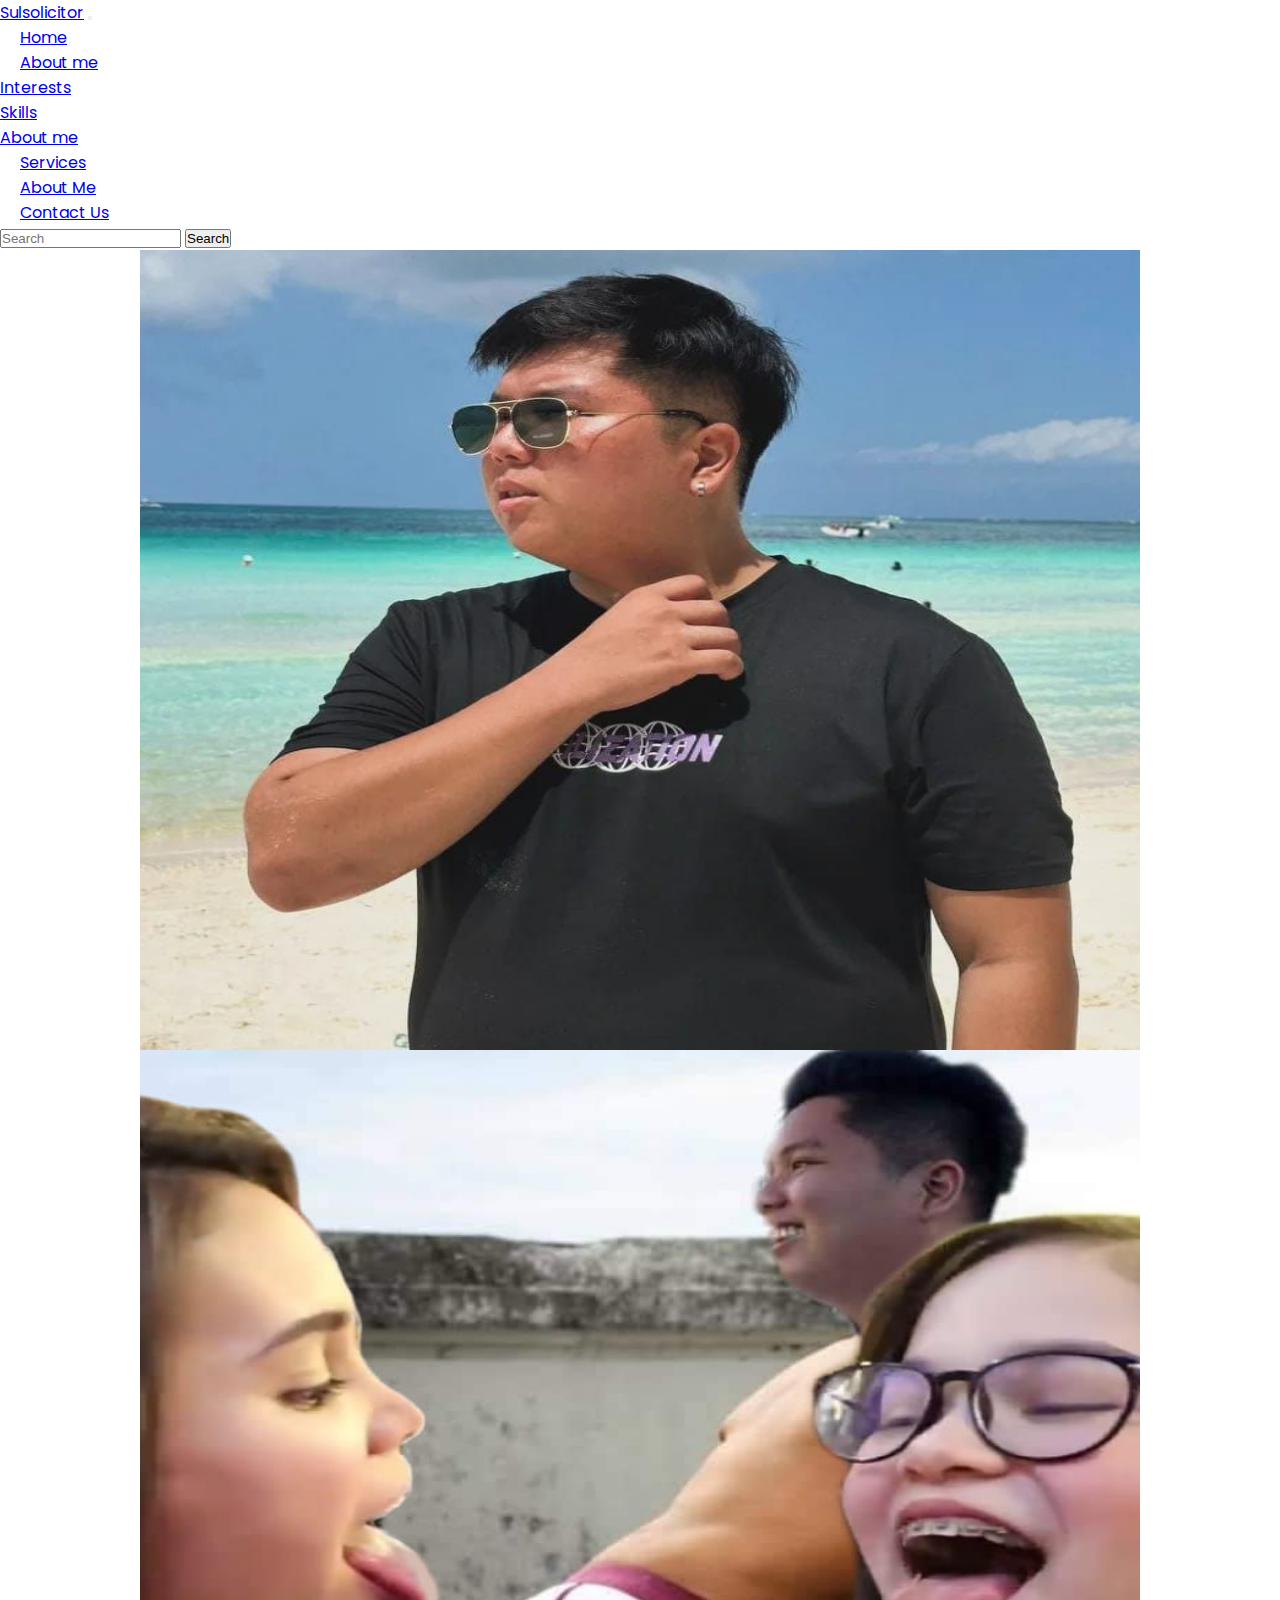
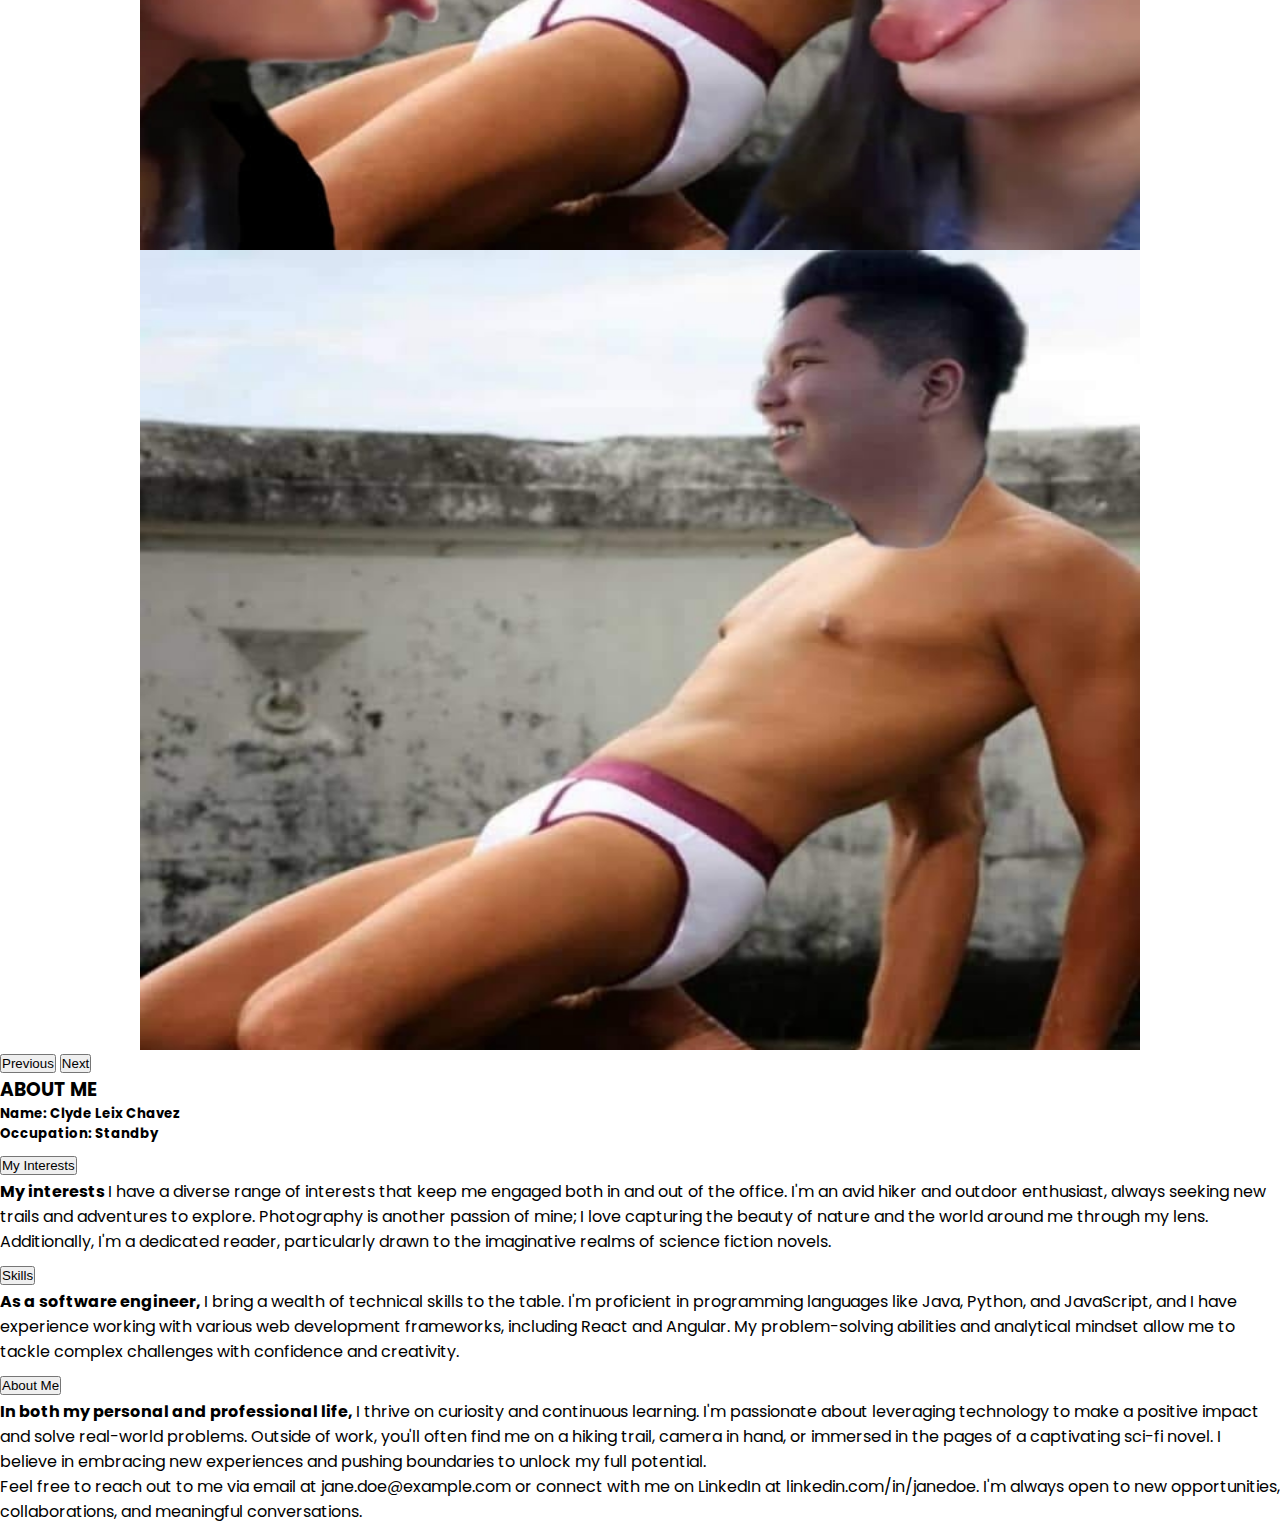
<file: index.html>
<!DOCTYPE html>
<html lang="en">
<head>
    <meta charset="UTF-8">
    <meta name="viewport" content="width=device-width, initial-scale=1.0">
    <title>Bootstrap 5</title>

    <!-- link ng bootstrap every time na nag rarun yung website -->
    <link href="https://cdn.jsdelivr.net/npm/bootstrap@5.0.2/dist/css/bootstrap.min.css" rel="stylesheet" integrity="sha384-EVSTQN3/azprG1Anm3QDgpJLIm9Nao0Yz1ztcQTwFspd3yD65VohhpuuCOmLASjC" crossorigin="anonymous">
    
    <link rel="stylesheet" href="index.css">

</head>
<body>
    <nav class="navbar navbar-expand-lg navbar-light bg-light">
        <div class="container-fluid">
          <a class="navbar-brand" href="#">Sulsolicitor</a>
          <button class="navbar-toggler" type="button" data-bs-toggle="collapse" data-bs-target="#navbarNavDropdown" aria-controls="navbarNavDropdown" aria-expanded="false" aria-label="Toggle navigation">
            <span class="navbar-toggler-icon"></span>
          </button>
          <div class="collapse navbar-collapse" id="navbarNavDropdown">
            <ul class="navbar-nav mx-auto">
              <li class="nav-item">
                <a class="nav-link active" aria-current="page" href="#">Home</a>
              </li>
              <li class="nav-item dropdown">
                <a class="nav-link dropdown-toggle" href="#" id="navbarDropdownMenuLink" role="button" data-bs-toggle="dropdown" aria-expanded="false">
                  About me
                </a>
                <ul class="dropdown-menu" aria-labelledby="navbarDropdownMenuLink">
                  <li><a class="dropdown-item" href="#collapseOne">Interests</a></li>
                  <li><a class="dropdown-item" href="#accordionExample">Skills</a></li>
                  <li><a class="dropdown-item" href="#collapseThree">About me</a></li>
                </ul>
              </li>
              <li class="nav-item">
                <a class="nav-link" href="https://hotelsogo.com">Services</a>
              </li>
              <li class="nav-item">
                <a class="nav-link" href="https://www.facebook.com">About Me</a>
              </li>
              <li class="nav-item">
                <a class="nav-link" href="https://linkedin.com">Contact Us</a>
              </li>
            </ul>
            <form class="d-flex">
                <input class="form-control me-2" type="search" placeholder="Search" aria-label="Search">
                <button class="btn btn-outline-success" type="submit">Search</button>
              </form>
          </div>
        </div>
      </nav>

      

<div id="carouselExampleControls" class="carousel slide" data-bs-ride="carousel">
    <div class="carousel-inner">
      <div class="carousel-item active">
        <img src="434152010_1122388419032468_2340266673994606036_n.jpg" height="800px" width="1000px" alt="...">
      </div>
      <div class="carousel-item">
        <img src="91066371_239334754004510_3184715999421136896_n.jpg"height="800px" width="1000px" alt="...">
      </div>
      <div class="carousel-item">
        <img src="81384347_164114021526584_6052540352441614336_n.jpg"height="800px" width="1000px" alt="...">
      </div>
    </div>
    <button class="carousel-control-prev" type="button" data-bs-target="#carouselExampleControls" data-bs-slide="prev">
      <span class="carousel-control-prev-icon" aria-hidden="true"></span>
      <span class="visually-hidden">Previous</span>
    </button>
    <button class="carousel-control-next" type="button" data-bs-target="#carouselExampleControls" data-bs-slide="next">
      <span class="carousel-control-next-icon" aria-hidden="true"></span>
      <span class="visually-hidden">Next</span>
    </button>
  </div>

  
  <div class="x" id="accordionExample">
    <h3>ABOUT ME</h3>
    <h5>Name: Clyde Leix Chavez</h5>
    <h5> Occupation: Standby</h5>
    <div class="accordion-item">
      <h2 class="accordion-header" id="headingOne">
        <button class="accordion-button" type="button" data-bs-toggle="collapse" data-bs-target="#collapseOne" aria-expanded="true" aria-controls="collapseOne">
          My Interests
        </button>
      </h2>
      <div id="collapseOne" class="accordion-collapse collapse show" aria-labelledby="headingOne" data-bs-parent="#accordionExample">
        <div class="accordion-body">
          <strong>My interests </strong> I have a diverse range of interests that keep me engaged both in and out of the office. I'm an avid hiker and outdoor enthusiast, always seeking new trails and adventures to explore. Photography is another passion of mine; I love capturing the beauty of nature and the world around me through my lens. Additionally, I'm a dedicated reader, particularly drawn to the imaginative realms of science fiction novels.
        </div>
      </div>
    </div>
    <div class="accordion-item">
      <h2 class="accordion-header" id="headingTwo">
        <button class="accordion-button collapsed" type="button" data-bs-toggle="collapse" data-bs-target="#collapseTwo" aria-expanded="false" aria-controls="collapseTwo">
          Skills
        </button>
      </h2>
      <div id="collapseTwo" class="accordion-collapse collapse" aria-labelledby="headingTwo" data-bs-parent="#accordionExample">
        <div class="accordion-body">
          <strong>As a software engineer, </strong> I bring a wealth of technical skills to the table. I'm proficient in programming languages like Java, Python, and JavaScript, and I have experience working with various web development frameworks, including React and Angular. My problem-solving abilities and analytical mindset allow me to tackle complex challenges with confidence and creativity.
        </div>
      </div>
    </div>
    <div class="accordion-item">
      <h2 class="accordion-header" id="headingThree">
        <button class="accordion-button collapsed" type="button" data-bs-toggle="collapse" data-bs-target="#collapseThree" aria-expanded="false" aria-controls="collapseThree">
          About Me
        </button>
      </h2>
      <div id="collapseThree" class="accordion-collapse collapse" aria-labelledby="headingThree" data-bs-parent="#accordionExample">
        <div class="accordion-body">
          <strong>In both my personal and professional life, </strong> I thrive on curiosity and continuous learning. I'm passionate about leveraging technology to make a positive impact and solve real-world problems. Outside of work, you'll often find me on a hiking trail, camera in hand, or immersed in the pages of a captivating sci-fi novel. I believe in embracing new experiences and pushing boundaries to unlock my full potential.
        </div>
      </div>
    </div>
  </div>
    
  <footer class="footer mt-auto py-3 bg-light">
    <div class="container text-center gap-50 ">
      <span class="text-muted">Feel free to reach out to me via email at jane.doe@example.com or connect with me on LinkedIn at linkedin.com/in/janedoe. I'm always open to new opportunities, collaborations, and meaningful conversations.

      </span>
    </div>
  </footer>


  <!-- Bundler -->
  <script src="https://cdn.jsdelivr.net/npm/bootstrap@5.0.2/dist/js/bootstrap.bundle.min.js" integrity="sha384-MrcW6ZMFYlzcLA8Nl<script src="https://cdn.jsdelivr.net/npm/bootstrap@5.0.2/dist/js/bootstrap.bundle.min.js" integrity="sha384-MrcW6ZMFYlzcLA8Nl+NtUVF0sA7MsXsP1UyJoMp4YLEuNSfAP+JcXn/tWtIaxVXM" crossorigin="anonymous"></script>

</body>
</html>
</file>
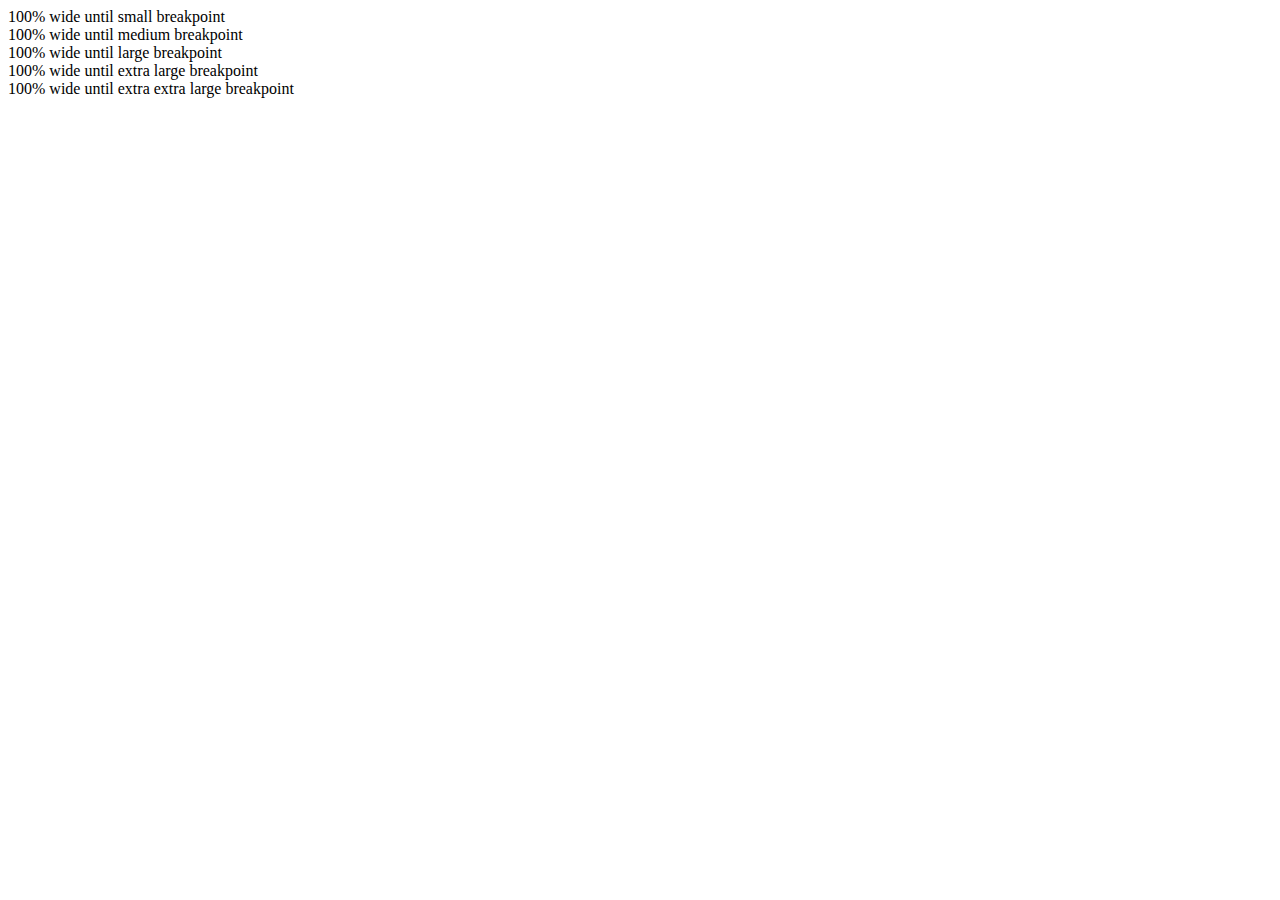
<file: container.html>
<!DOCTYPE html>
<html lang="en">
<head>
    <meta charset="UTF-8">
    <meta name="viewport" content="width=device-width, initial-scale=1.0">
    <title>Container Example</title>
</head>
<body>
    <div class="container-sm">100% wide until small breakpoint</div>
    <div class="container-md">100% wide until medium breakpoint</div>
    <div class="container-lg">100% wide until large breakpoint</div>
    <div class="container-xl">100% wide until extra large breakpoint</div>
    <div class="container-xxl">100% wide until extra extra large breakpoint</div>
</body>
</html>
</file>
<file: index.css>
@import url('https://fonts.googleapis.com/css2?family=Poppins&display=swap');

* {
    padding: 0;
    margin: 0;
    box-sizing: border-box;
}

body {
    font-family: "Poppins", sans-serif;
    font-weight: 400;
    scroll-behavior: smooth;

}


.navbar-nav > li > a {
    padding: 10px 20px;
}
.navbar-nav > li > a:hover {
    color: #337ab7 !important;
}
.phone-icon {
    margin-left: 10px;
}
@media (max-width: 768px) {
    .navbar-text {
        display: none;
    }
}
footer {
    display: flex;
    justify-content: space-around;
}
.carousel-item img {
    display: block;
    margin: 0 auto; 
}
</file>
